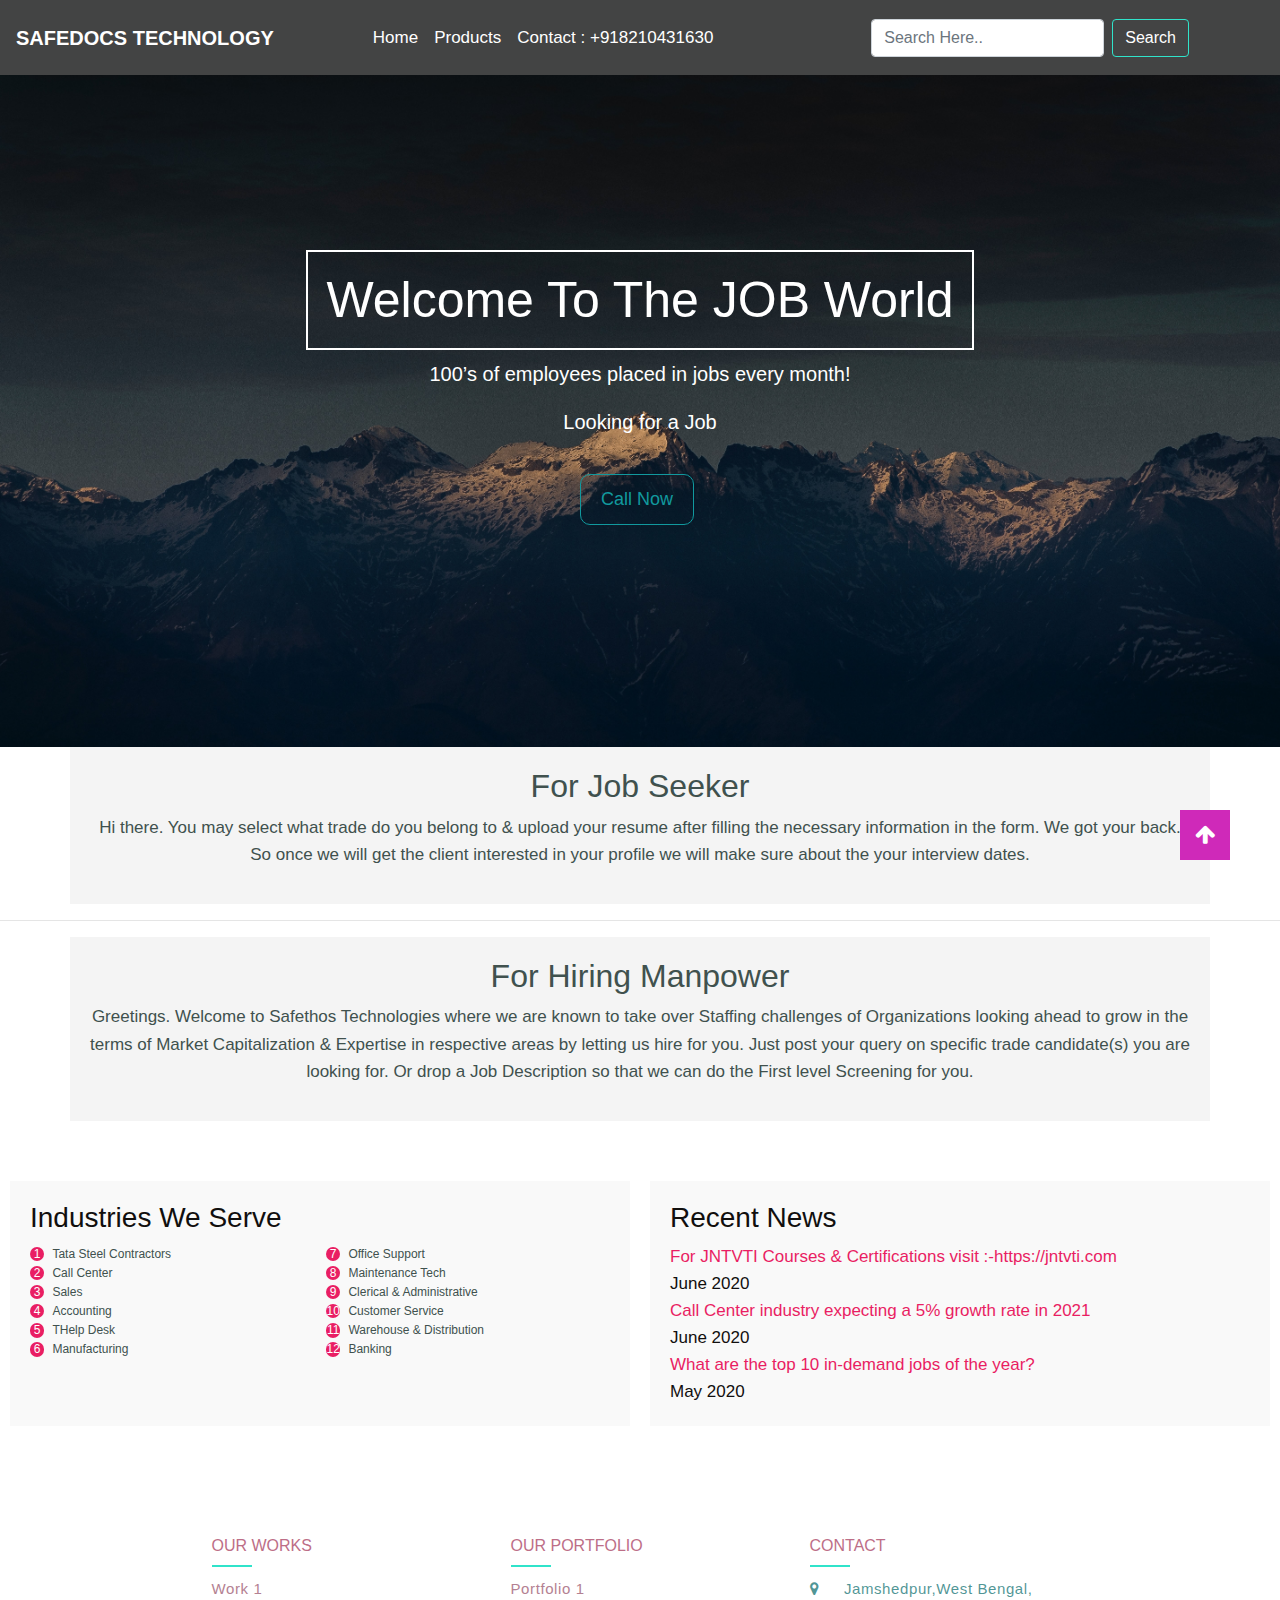
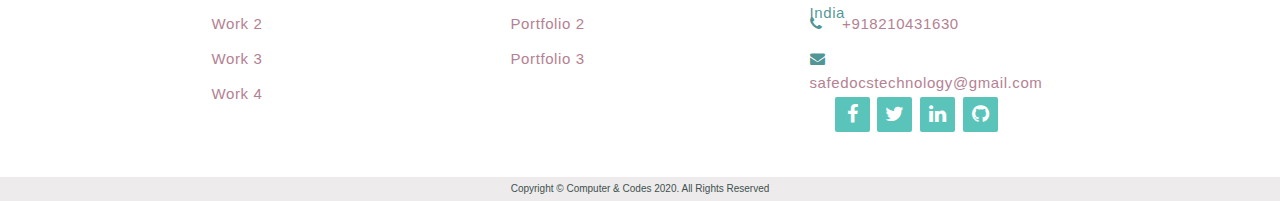
<file: for-recruiters.html>
<!DOCTYPE html>
<html lang="en">
<head>
    <meta charset="UTF-8">
    <meta name="viewport" content="width=device-width, initial-scale=1.0">
    <title>SAFEDOCS TECHNOLOGY</title>
    <link rel="stylesheet" href="https://stackpath.bootstrapcdn.com/bootstrap/4.5.2/css/bootstrap.min.css" integrity="sha384-JcKb8q3iqJ61gNV9KGb8thSsNjpSL0n8PARn9HuZOnIxN0hoP+VmmDGMN5t9UJ0Z" crossorigin="anonymous">


  
    
    <link href="https://stackpath.bootstrapcdn.com/font-awesome/4.7.0/css/font-awesome.min.css" rel="stylesheet" integrity="sha384-wvfXpqpZZVQGK6TAh5PVlGOfQNHSoD2xbE+QkPxCAFlNEevoEH3Sl0sibVcOQVnN" crossorigin="anonymous">

    <script src="https://code.jquery.com/jquery-3.5.1.slim.min.js" integrity="sha384-DfXdz2htPH0lsSSs5nCTpuj/zy4C+OGpamoFVy38MVBnE+IbbVYUew+OrCXaRkfj" crossorigin="anonymous"></script>
    <script src="https://cdn.jsdelivr.net/npm/popper.js@1.16.1/dist/umd/popper.min.js" integrity="sha384-9/reFTGAW83EW2RDu2S0VKaIzap3H66lZH81PoYlFhbGU+6BZp6G7niu735Sk7lN" crossorigin="anonymous"></script>
    <script src="https://stackpath.bootstrapcdn.com/bootstrap/4.5.2/js/bootstrap.min.js" integrity="sha384-B4gt1jrGC7Jh4AgTPSdUtOBvfO8shuf57BaghqFfPlYxofvL8/KUEfYiJOMMV+rV" crossorigin="anonymous"></script>
 
    <link rel="stylesheet" href="./style.css" />
    <link rel="stylesheet" href="for-recruiters.css">
</head>
<body>

  <!-- NAVBAR -->
  <nav class="navbar navbar-expand-lg fixed-top py-3">
    <a href="./index.html" class="navbar-brand">SAFEDOCS TECHNOLOGY</a>
    <button
      class="navbar-toggler custom-toggler"
      type="button"
      data-toggle="collapse"
      data-target="#navbarSupportedContent"
    >
      <span class="navbar-toggler-icon"></span>
    </button>
    <div class="collapse navbar-collapse" id="navbarSupportedContent">
      <ul class="navbar-nav mx-auto">
        <li class="nav-item active">
          <a href="./index.html" class="nav-link">Home</a>
        </li>
 
        <li class="nav-item">
          <a href="./shop.html" class="nav-link">Products</a>
        </li>

        <li class="nav-item">
          <a  href="tel:+918210431630" class="nav-link">Contact : +918210431630 </a>
        </li>
      </ul>

      <ul class="navbar-nav mx-auto">
        <form class="form-inline d-none d-sm-block" action="FullPost.php?id=<?php $searchQueryParameter ?>">
          <div class="form-group">
            <input class="form-control mr-2" name="search" type="text" placeholder="Search Here.." />
            <button class="btn" name="searchBtn" type="submit">Search</button>
          </div>
        </form>
      </ul>
    </div>
  </nav>
  <br>


  <!-- NAV BAR END -->

  <!-- ShoCase For HR -->

  <div class="fr-showCase">
    <h1>Welcome To the JOB World</h1>
    <p>100’s of employees placed in jobs every month!</p>
    <p>Looking for a Job</p>
    <div class="fr-btn">
      <a href="tel:5554280940" class="ft-btn1">Call Now</a>
    </div>
  </div>

  <section id="section-a" class="container">
    <h2 style="color: #40514e;">For Job Seeker</h2>
    <p style="color: #40514e;">Hi there. You may select what trade do you belong to & upload your resume after filling the necessary information in the form. We got your back. So once we will get the client interested in your profile we will make sure about the your interview dates. </p>
  </section>
  <hr>
  <section id="section-b" style="color: #40514e; " class="container">
    <h2 style="color: #40514e;">For Hiring Manpower</h2>
    <p style="color: #40514e;">Greetings. Welcome to Safethos Technologies where we are known to take over Staffing challenges of Organizations looking ahead to grow in the terms of Market Capitalization & Expertise in respective areas by letting us hire for you. Just post your query on specific trade candidate(s) you are looking for. Or drop a Job Description so that we can do the First level Screening for you.</p>
  </section>
  <section id="section-c">
    
    <div class="box-1">

      <h3>Industries We Serve</h3>
      <ol style="color: #40514e;">
        <li>Tata Steel Contractors</li>
        <li>Call Center</li>
        <li>Sales</li>
        <li>Accounting</li>
        <li>THelp Desk</li>
        <li>Manufacturing</li>

        <li>Office Support</li>
        <li>Maintenance Tech</li>
        <li>Clerical & Administrative</li>
        <li>Customer Service</li>
        <li>Warehouse & Distribution</li>
        <li>Banking</li>



      </ol>
        
      </div>
    </div>
    <div class="box-2">
      <h3>Recent News</h3>
      
      <a href="https://jntvti.com">For JNTVTI Courses & Certifications visit :-https://jntvti.com</a>
      <br>
      <span>June 2020</span>
      <br>
      <a href="">Call Center industry expecting a 5% growth rate in 2021</a>
      <br>
      <span>June 2020</span>
      <br>
      <a href="">What are the top 10 in-demand jobs of the year?</a>
      <br>
      <span>May 2020</span>
      
     
    </div>
    
  </section>

   <!-- ShoCase For HR -->

    <!-- Footer -->

    <div class="footer">
      <div class="inner-footer">
        <div class="footer-items">
          <h2>Our Works</h2>
          <div class="footer-border"></div>
          <ul>
            <a href="#"><li>Work 1</li></a>
            <a href="#"><li>Work 2</li></a>
            <a href="#"><li>Work 3</li></a>
            <a href="#"><li>Work 4</li></a>
          </ul>
        </div>

        <div class="footer-items">
          <h2>Our Portfolio</h2>
          <div class="footer-border"></div>
          <ul>
            <a href=""><li>Portfolio 1</li></a>
            <a href=""><li>Portfolio 2</li></a>
            <a href=""><li>Portfolio 3</li></a>
          </ul>
        </div>

        <div class="footer-items">
          <h2>Contact</h2>
          <div class="footer-border"></div>
          <ul>
            <li>
              <i class="fa fa-map-marker" aria-hidden="true"></i>
           
                Jamshedpur,West Bengal, India
 
            </li>
            <li>
        <i class="fa fa-phone" aria-hidden="true"></i><a href="tel:+918210431630">+918210431630</a>
              
            </li>
            <li>
              <i class="fa fa-envelope" aria-hidden="true"></i>
              <a href="mailto:safedocstechnology@gmail.com">safedocstechnology@gmail.com</a>
            </li>
          </ul>

          <div class="footer-icons">
            <a href="#"><i class="fa fa-facebook"></i></a>
            <a href="#"><i class="fa fa-twitter"></i></a>
            <a href="#"><i class="fa fa-linkedin"></i></a>
            <a href="#"><i class="fa fa-github"></i></a>
          </div>
        </div>
      </div>
      <div class="footer-bottom">
        Copyright &copy; Computer & Codes 2020. All Rights Reserved
      </div>
    </div>

    <a href="#" class="gotoTop"><i class="fa fa-arrow-up"></i></a>

    <!-- END FOOTER -->
 

    
    
    <script src="./js/main.js"></script>
    
    
</body>
</html>
</file>
<file: style.css>
/* 
main-color:#e4f9f5
color-p:#30e3ca
a:#11999e
b:#40514e

*/

html {
  height: 100vh;
  scroll-behavior: smooth;
}
* {
  padding: 0;
  margin: 0;
  box-sizing: border-box;
}
body {
  display: flex;
  flex-direction: column;
  min-height: 100vh;
}
header {
  height: 100px;
}
header .carousel-inner .item {
  height: 100vh;
}

/* Navbar */

.navbar {
  transition: all 0.4s;
}

.navbar .nav-link {
  color: #fff;
}

.navbar .nav-link:active,
.navbar .nav-link:hover,
.navbar .nav-link:focus {
  color: rgb(180, 205, 243);
  text-decoration: none;
}

.navbar .navbar-brand {
  color: #fff;
  font-weight: bold;
}

.navbar .navbar-nav .form-group .btn {
  border-color: #30e3ca;
  color: #fff;
}

.navbar .navbar-nav .form-group .btn:hover {
  background-color: #30e3ca;
  color: #fff;
}

/* Change navbar styling on scroll */
.navbar.active {
  background: #e4f9f5;
  box-shadow: 1px 2px 10px rgba(0, 0, 0, 0.1);
}

.navbar.active .nav-link {
  color: #555;
}

.navbar.active .nav-link:hover,
.navbar.active .nav-link:focus,
.navbar.active .nav-link:active {
  color: rgb(180, 205, 243);
  text-decoration: none;
}

.navbar.active .navbar-nav .form-group .btn {
  border-color: #30e3ca;
  color: #30e3ca;
}
.navbar.active .navbar-nav .form-group .btn:hover {
  background-color: #30e3ca;
  color: #fff;
}

.navbar.active .navbar-brand {
  color: #30e3ca;
}

.navbar .nav-item:hover .nav-link,
.navbar .nav-item:active .nav-link {
  color: #11999e;
}

.custom-toggler .navbar-toggler-icon {
  background-image: url("data:image/svg+xml;charset=utf8,%3Csvg viewBox='0 0 32 32' xmlns='http://www.w3.org/2000/svg'%3E%3Cpath stroke='rgb(48, 227, 202)' stroke-width='2' stroke-linecap='round' stroke-miterlimit='10' d='M4 8h24M4 16h24M4 24h24'/%3E%3C/svg%3E");
}

.custom-toggler.navbar-toggler {
  border-color: none;
}
/* Change navbar styling on small viewports */
@media (max-width: 991.98px) {
  .navbar {
    background: rgba(255, 255, 255, 0);
  }

  .navbar .navbar-brand {
    color: rgb(48, 227, 202);
  }
  .navbar .nav-link {
    color: rgb(255, 255, 255);
  }
}

/*slider*/
#carouselExampleIndicators {
  position: relative;
  height: 100vh;
  width: 100%;
}
#carouselExampleIndicators .carousel-inner {
  position: relative;
  height: 100%;
  width: 100%;
  background: #40514e;
}
#carouselExampleIndicators .carousel-inner:before {
  position: absolute;
  content: '';
  background: rgba(0, 0, 0, 0.45);
  top: 0;
  left: 0;
  height: 100%;
  width: 100%;
  z-index: 1;
}
#carouselExampleIndicators .carousel-inner .carousel-item {
  position: relative;
  height: 100%;
  width: 100%;
  background: url('./img/6.jpg');
  background-size: 100% 100%;
  background-position: center;
  background-attachment: fixed;
}
#carouselExampleIndicators .carousel-inner .carousel-item:nth-child(2) {
  background: url(./img/4.jpg);
  background-size: 100% 100%;
  background-position: center;
  background-attachment: fixed;
}
#carouselExampleIndicators .carousel-inner .carousel-item:nth-child(3) {
  background: url('./img/7.jpg');
  background-size: 100% 100%;
  background-position: center;
  background-attachment: fixed;
}

#carouselExampleIndicators .carousel-inner .carousel-item .info {
  position: absolute;
  top: 50%;
  transform: translateY(-50%);
  height: auto;
  width: 100%;
  z-index: 1;
  text-align: center;
}
#carouselExampleIndicators .carousel-inner .carousel-item h1 {
  height: auto;
  color: #fff;
  width: 100%;
  z-index: 1;
  text-align: center;
  font-size: 4em;
  font-weight: 750;
}
#carouselExampleIndicators .carousel-inner .carousel-item p {
  height: auto;
  color: #ccc;
  width: 100%;
  z-index: 1;
  text-align: center;
  font-size: 1.2em;
  font-weight: 500;
}

/* @media (max-width:900px){
    .carousel-item .info h1,
    .carousel-item .info p{
        font-size: 2rem;
    }
} */

/* Main Section End */

/* Section Features */

section {
  padding: 60px 0;
}
section .section-title {
  text-align: center;
  color: #34a590;
  margin-bottom: 50px;
  padding-bottom: 30px;
  text-transform: uppercase;
}

#what-we-do {
  background: #9da8a636;
}
#what-we-do .card {
  padding: 1rem !important;
  border: none;
  margin-bottom: 1rem;
  -webkit-transition: 0.5s all ease;
  -moz-transition: 0.5s all ease;
  transition: 0.5s all ease;
}
#what-we-do .card:hover {
  -webkit-box-shadow: 5px 7px 9px -4px rgb(158, 158, 158);
  -moz-box-shadow: 5px 7px 9px -4px rgb(158, 158, 158);
  box-shadow: 5px 7px 9px -4px rgb(158, 158, 158);
}
#what-we-do .card .card-block {
  padding-left: 50px;
  position: relative;
}
#what-we-do .card .card-block a {
  color: #11999e !important;
  font-weight: 700;
  text-decoration: none;
}
#what-we-do .card .card-block a i {
  display: none;
}
#what-we-do .card:hover .card-block a i {
  display: inline-block;
  font-weight: 700;
}
#what-we-do .card .card-block:before {
  font-family: FontAwesome;
  position: absolute;
  font-size: 39px;
  color: #11999e;
  left: 0;
  -webkit-transition: -webkit-transform 0.2s ease-in-out;
  transition: transform 0.2s ease-in-out;
}
#what-we-do .card .block-1:before {
  content: '\f0e7';
}
#what-we-do .card .block-2:before {
  content: '\f0eb';
}
#what-we-do .card .block-3:before {
  content: '\f00c';
}
#what-we-do .card .block-4:before {
  content: '\f209';
}
#what-we-do .card .block-5:before {
  content: '\f0a1';
}
#what-we-do .card .block-6:before {
  content: '\f218';
}
#what-we-do .card:hover .card-block:before {
  -webkit-transform: rotate(360deg);
  transform: rotate(360deg);
  -webkit-transition: 0.5s all ease;
  -moz-transition: 0.5s all ease;
  transition: 0.5s all ease;
}

/* Service */

.services-section {
  background: url('/img/5.jpg');
  background-size: cover;
  padding: 60px 0;
}
.inner-width {
  width: 100%;
  max-width: 1200px;
  margin: auto;
  padding: 0 20px;
  overflow: hidden;
}
.section-title {
  text-align: center;
  font-size: 40px;
  color: #e4f9f5;
  text-transform: uppercase;
}
.border {
  width: 160px;
  height: 2px;
  background: #82ccdd;
  margin: 40px auto;
}

.services-container {
  display: flex;
  flex-wrap: wrap;
  justify-content: center;
}

.service-box {
  max-width: 33.33%;
  padding: 10px;
  text-align: center;
  color: #ddd;
  cursor: pointer;
}

.service-icon {
  display: inline-block;
  width: 70px;
  height: 70px;
  border: 3px solid #ffffff;
  color: #ffffff;
  transform: rotate(45deg);
  margin-bottom: 30px;
  margin-top: 16px;
}

.service-icon i {
  line-height: 70px;
  transform: rotate(-45deg);
  font-size: 26px;
}

.service-box:hover .service-icon {
  background: #000;
  color: #ddd;
  border: 3px solid #000000;
}

.service-title {
  font-size: 18px;
  text-transform: uppercase;
  margin-bottom: 10px;
}
.service-desc {
  font-size: 14px;
}
@media screen and (max-width: 960px) {
  .service-box {
    max-width: 45%;
  }
}

@media screen and (max-width: 760px) {
  .service-box {
    max-width: 50%;
  }
}

@media screen and (max-width: 480px) {
  .service-box {
    max-width: 100%;
  }
}

/* Service End */

/* Contact Us */

.contact-section {
  position: relative;
  min-height: 100vh;
  padding: 50px 100px;
  display: flex;
  justify-content: center;
  flex-direction: column;
  background-image: linear-gradient(to top, #e4f9f554, #82ccdd33);
  margin-top: -60px;
}

.contact-section .content {
  max-width: 1200px;
  text-align: center;
}

.contact-section .content h2 {
  font-size: 36px;
  font-weight: 500;
  color: #3e94a08c;
}

.contact-container {
  width: 100%;
  display: flex;
  justify-content: center;
  align-items: center;
  margin-top: 30px;
}
.contact-container .contact-Info {
  width: 50%;
  display: flex;
  flex-direction: column;
}

.contact-container .contact-Info .contact-box {
  position: relative;
  padding: 50px 0;
  display: flex;
}

.contact-container .contact-Info .contact-box .contact-icon {
  min-width: 60px;
  height: 60px;
  background: rgb(255, 255, 255);
  display: flex;
  justify-content: center;
  align-items: center;
  border-radius: 50%;
  color: #49c7d8;
  font-size: 22px;
  margin-right: 10px;
}

.contact-container .contact-Info .contact-box .contact-text {
  display: flex;
  font-size: 16px;
  color: rgb(67, 67, 77);
  flex-direction: column;
  font-weight: 300;
}

.contact-container .contact-Info .contact-box .contact-text h3 {
  font-weight: 500;
  color: #16aa91;
}

.contact-form {
  width: 40%;
  padding: 40px;
  background: #fff;
  height: 20%;
}
.contact-form h2 {
  font-size: 30px;
  color: #16aa91b2;
  font-weight: 500;
}

.contact-form .inputBox {
  position: relative;
  width: 100%;
  margin-top: 10px;
}

.contact-form .inputBox input,
.contact-form .inputBox textarea {
  width: 100%;
  padding: 5px 0;
  font-size: 16px;
  margin: 10px 0;
  border: none;
  border-bottom: 2px solid #30e3ca;
  outline: none;
  resize: none;
}
.contact-form .inputBox span {
  position: absolute;
  left: 0;
  padding: 5px 0;
  font-size: 16px;
  margin: 10px 0;
  pointer-events: none;
  transition: 0.5%;
  color: #554a512c;
}

.contact-form .inputBox input:focus ~ span,
.contact-form .inputBox input:valid ~ span,
.contact-form .inputBox textarea:focus ~ span,
.contact-form .inputBox textarea:valid ~ span {
  color: #2fdad1c9;
  font-size: 12px;
  transform: translateY(-20px);
  transition-duration: 0.5s;
}

.contact-form .inputBox input[type='submit'] {
  width: 100px;
  background: #00bcd4;
  color: #fff;
  border: none;
  cursor: pointer;
  padding: 10px;
  font-size: 18px;
  border-radius: 6%;
}
.contact-form .inputBox .my-btn:hover {
  background-color: #009eb2;
}

@media (max-width: 900px) {
  .contact-container {
    flex-direction: column;
  }

  .contact-container .contact-Info {
    margin-bottom: 20px;
  }
  .contact-form,
  .contact-container .contact-Info {
    width: 100%;
  }
}

/* Contact us End */

/* What We Do */

.WWD-Main-Container {
  width: 100%;
  background-color: #d6e2e02f;
  display: block;
}

.WWD-Container {
  max-width: 1100px;
  margin: auto;
  overflow: auto;
  padding: 0 2rem;
}

.WWD-Section-Header {
  height: 30vh;
  display: flex;
  flex-direction: column;
  align-items: center;
  justify-content: center;
  text-align: center;
  padding: 0.5rem;
  margin-top: 1rem;
}

.WWD-Section-Header h1 {
  font-size: 2.5rem;
  margin-bottom: 0.5rem;
  line-height: 1.2;
  color: #11999e;
}

.WWD-Section-Header h1 span {
  color: #30e3ca;
}

.WWD-Section-Header p {
  font-size: 1rem;
  text-align: center;
  margin: 0 auto;
  color: #666;
}
.WWD-card img {
  width: 100%;
  height: 100%;
}
.WWD-card {
  display: grid;
  grid-template-columns: repeat(2, 1fr);
  grid-gap: 2rem;
  background: #e4f9f5;
  margin-bottom: 2rem;
}

.WWD-card h3 {
  margin-bottom: 2rem;
  color: #11999e;
  margin-top: 1rem;
  text-transform: uppercase;
}

.WWD-card p {
  margin-bottom: 1rem;
  color: #40514e;
}

.WWD-card > div {
  padding: 2rem;
}
.WWD-card:nth-child(even) img {
  order: 2;
}

.WWD-btn {
  display: inline-block;
  background: #30e3ca;
  color: #fff;
  padding: 0.8rem 1.8rem;
  margin-top: 2rem;
  cursor: pointer;
  text-transform: uppercase;
  border-radius: 6%;
  text-decoration: none;
}
.WWD-btn:hover {
  opacity: 0.8;
  text-decoration: none;
  color: #fff;
  background-color: #11999e;
}

@media (max-width: 700px) {
  .WWD-card {
    display: block;
  }
  .WWD-Section-Header h1 {
    font-size: 2rem;
  }

  .WWD-Section-Header p {
    font-size: 1rem;
  }
}

/* What We Do End */

/* Footer */
.footer {
  width: 100%;
  background: #ffffffc7;
  display: block;
}
.inner-footer {
  width: 95%;
  margin: auto;
  padding: 30px 10px;
  display: flex;
  flex-wrap: wrap;
  box-sizing: border-box;
  justify-content: center;
}
.footer-items {
  width: 25%;
  padding: 10px 20px;
  box-sizing: border-box;
}
.footer-items h1 {
  padding: 10px 0;
  font-size: 25px;
  color: #c4a3ad;
  text-transform: uppercase;
}
.footer-items p {
  color: rgb(212, 192, 192);
  font-size: 16px;
  text-align: justify;
  line-height: 25px;
}
.footer-items h2 {
  margin: 10px 0;
  color: #bd6e87;
  font-size: 16px;
  font-weight: 100;
  text-transform: uppercase;
}
.footer-border {
  height: 2px;
  width: 40px;
  background: #30e3ca;
}
.footer-items ul {
  list-style: none;
  color: #318383d8;
  font-size: 15px;
  letter-spacing: 0.6px;
}

.footer-items ul a {
  text-decoration: none;
  outline: none;
  color: #b48192;
  transition: 0.3s;
}
.footer-items ul a:hover {
  color: #0099ff;
}

.footer-items ul li {
  margin: 10px 0;
  height: 25px;
}

.footer-items ul li i {
  margin-right: 20px;
}
.social-media {
  width: 100%;
  color: #fff;
  text-align: center;
}
.social-media a {
  text-decoration: none;
}

.social-media i {
  height: 15px;
  width: 15px;
  margin: 20px 5px;
  padding: 10px;
  color: #fff;
  border-radius: 50%;
  border: 1px solid grey;
  transition: 0.3s;
}
.social-media i:hover {
  background: #31b9ae;
}

.footer-icons {
  margin-top: 25px;

  margin-left: 25px;
}

.footer-icons a {
  display: inline-block;
  width: 35px;
  height: 35px;
  cursor: pointer;
  background-color: #5ac4bb;
  border-radius: 2px;

  font-size: 20px;
  color: #ffffff;
  text-align: center;
  line-height: 35px;

  margin-right: 3px;
  margin-bottom: 5px;
}
.footer-icons a:hover {
  color: #fff;
  font-size: 30px;
  background-color: #25c4b6;
}

.footer-bottom {
  text-align: center;
  padding: 4px;
  background: #cec6c95b;
  color: #40514e;
  font-size: 10px;
}

@media screen and (max-width: 1085px) {
  .footer-items {
    width: 50%;
  }
}

@media screen and (max-width: 600px) {
  .footer-items {
    width: 100%;
  }
}
/* End Footer */

/* gotoTop */

.gotoTop {
  position: fixed;
  width: 50px;
  height: 50px;
  background: rgb(207, 41, 185);
  color: #ffff;
  bottom: 40px;
  right: 50px;

  text-decoration: none;
  text-align: center;
  line-height: 50px;
  font-size: 22px;
}
.gotoTop:hover {
  text-decoration: none;
  color: #ccc;
}

/* Form */

/* End Goto */
/*NEHA---------------------------------------------------------------------------*/
#popup
{
  position: fixed;
  top: 40%;
  left: 50%;
  transform: translate(-50%,-50%);
  width: 600px;
  padding: 50px;
  box-shadow: 0 5px 30px rgba(0, 224, 224, 0.966);
  visibility: hidden;
  opacity: 0;
}
#popup.active
{
  top: 50%;
  background: #fff;
  visibility: visible;
  opacity: 1;
  transition: 0.5s;
}
#submit_button{
  position: relative;
  left: 70%;
}


#close_this{
  position: fixed;
  top: 40%;
  left: 50%;
  transform: translate(-50%,-50%);
  width: 600px;
  padding: 50px;
  box-shadow: 0 5px 30px rgba(0, 224, 224, 0.966);
  visibility: hidden;
  opacity: 0;
  
}
#close_this.active{
  top: 50%;
  background: #fff;
  visibility: visible;
  opacity: 1;
  transition: 0s;
}

@media screen and (max-width: 500px){
  #popup{
    width: 200px;
    left: 30%;
  }
  #submit_button{
    left: 10%;
  }
  #close_this{
    width: 200px;
    left: 30%;
  }
}
#blur.active{
  filter: blur(20px);
  pointer-events: none;
  user-select: none;
}

/*----------------------------------------*/
</file>
<file: for-recruiters.css>
* {
  margin: 0;
  padding: 0;
}

body {
  margin: 0;
  font-family: Arial, 'Helvetica Neue', Helvetica, sans-serif;
  font-size: 17px;
  color: #fff;
  line-height: 1.6;
}

.navbar {
  background-color: #434444;
}

@media (max-width: 991.98px) {
  .navbar {
    background: #40514e;
  }

  .navbar .navbar-brand {
    color: rgb(48, 227, 202);
  }
  .navbar .nav-link {
    color: rgb(255, 255, 255);
  }
}

.fr-showCase {
  background-image: url('../img/15.jpg');
  background-size: cover;
  background-position: center;
  height: 80vh;
  display: flex;
  flex-direction: column;
  justify-content: center;
  align-items: center;
  text-align: center;
  padding: 0 20px;

  background-attachment: fixed;
  background-position: center;
  background-repeat: no-repeat;
  background-size: cover;
}

.fr-showCase h1 {
  font-size: 50px;
  line-height: 1.2;
  color: #fff;
  padding: 18px;
  text-transform: capitalize;
  border: #fff 2px solid;
}

.fr-showCase p {
  font-size: 20px;
  color: #fff;
}
.fr-btn {
  display: flex;
}
.fr-showCase .ft-btn1,
.fr-showCase .ft-btn2 {
  font-size: 18px;
  text-decoration: none;
  color: #11999e;
  border: #11999e 1px solid;
  padding: 10px 20px;
  border-radius: 10px;
  margin-top: 20px;
  transition: 0.6s;
}

.fr-showCase .ft-btn1:hover,
.fr-showCase .ft-btn2:hover {
  background: #30e3ca;
  color: #fff;
}
.ft-btn1 {
  margin-right: 6px;
}
.ft-btn2 {
  margin-left: 6px;
}
#section-a {
  padding: 20px;
  background: #f4f4f4;
  color: #110f0e;
  text-align: center;
}

#section-b {
  padding: 20px;
  background: #f4f4f4;
  color: #110f0e;
  text-align: center;
}

#section-c {
  display: flex;
}

#section-c div {
  padding: 20px;
  margin-left: 10px;

  margin-right: 10px;
}

#section-c .box-1 {
  background: #f9f9f9;
  color: #110f0e;
  width: 50%;
}

#section-c .box-2 {
  background: #f9f9f9;
  color: #110f0e;
  width: 50%;
  text-decoration: none;
}
.box-2 a {
  color: #e91e63;
  text-decoration: none;
}

.box-2 a:hover {
  color: #e91e63;
}

/* .box-1 h3{
    font-size: 20px;
    padding:10px;
} */

.box-1 ol {
  margin-top: 10px;
  font-size: 12px;
  list-style: none;
  counter-reset: steps;
  column-count: 2;
  list-style-type: none;
}
.box-1 ol li {
  counter-increment: steps;
}
.box-1 ol li::before {
  content: counter(steps);
  margin-right: 0.5rem;
  background: #e91e63;
  color: white;
  width: 1.2em;
  height: 1.2em;
  border-radius: 50%;
  display: inline-grid;
  place-items: center;
  line-height: 1.2em;
}
</file>
